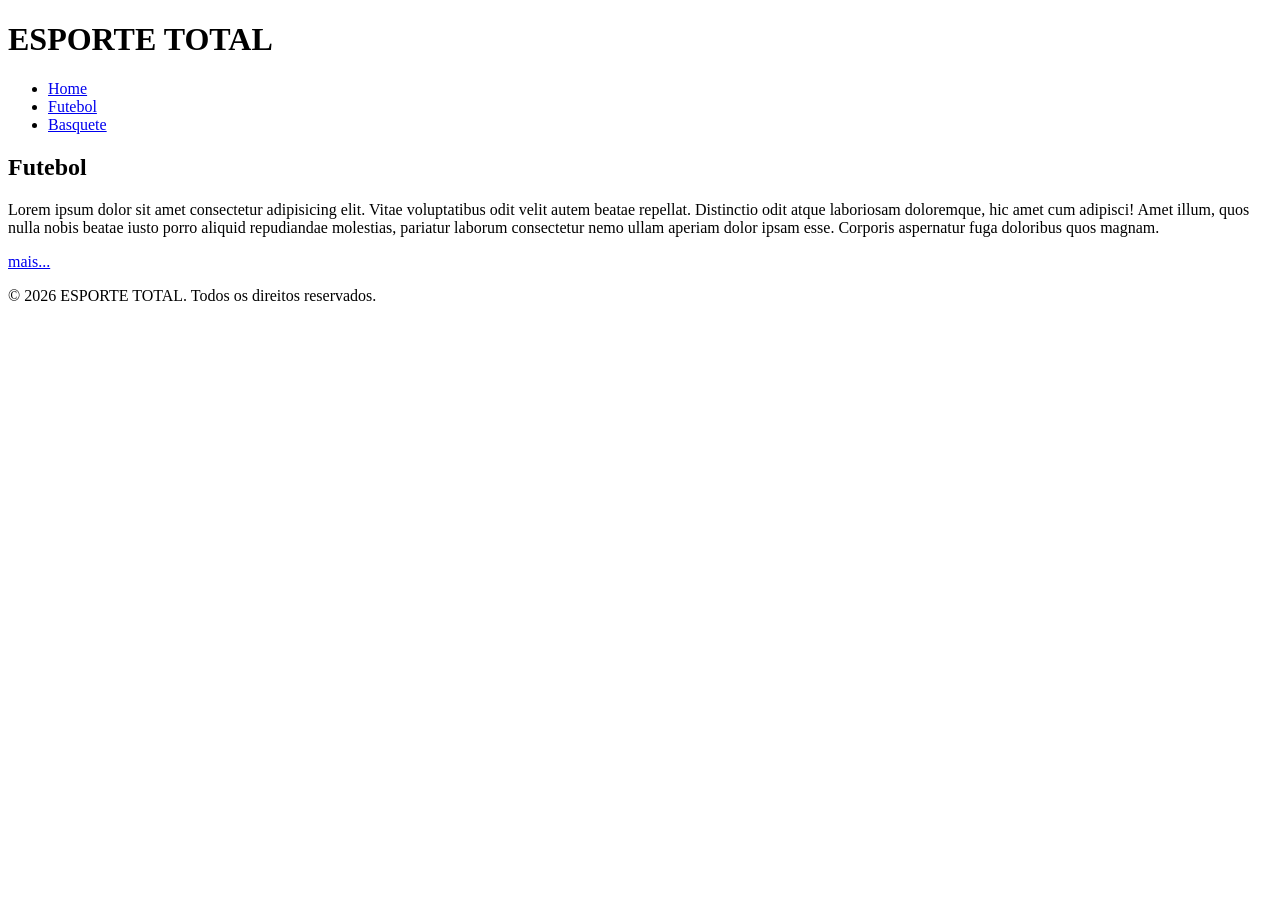
<file: index.html>
<!doctype html>
<html lang="pt-br">
  <head>
    <meta charset="UTF-8" />
    <meta name="viewport" content="width=device-width, initial-scale=1.0" />
    <title>ESPORTE TOTAL</title>

    
    <style>

    </style>

  </head>
  <body>
    <header>
      <h1>ESPORTE TOTAL</h1>
      <nav>
        <ul>
          <li><a href="./index.html">Home</a></li>
          <li><a href="./paginas/futebol.html">Futebol</a></li>
		  <li><a href="./paginas/basquete.html">Basquete</a></li>
        </ul>
      </nav>
    </header>

    <main>
      <section>
        <h2>Futebol</h2>
        <p>
          Lorem ipsum dolor sit amet consectetur adipisicing elit. Vitae
          voluptatibus odit velit autem beatae repellat. Distinctio odit atque
          laboriosam doloremque, hic amet cum adipisci! Amet illum, quos nulla
          nobis beatae iusto porro aliquid repudiandae molestias, pariatur
          laborum consectetur nemo ullam aperiam dolor ipsam esse. Corporis
          aspernatur fuga doloribus quos magnam.
        </p>
        <a href="./paginas/futebol.html">mais...</a>
      </section>
    </main>
    <footer>
      <p>&copy; 2026 ESPORTE TOTAL. Todos os direitos reservados.</p>
    </footer>
  </body>
</html>
</file>
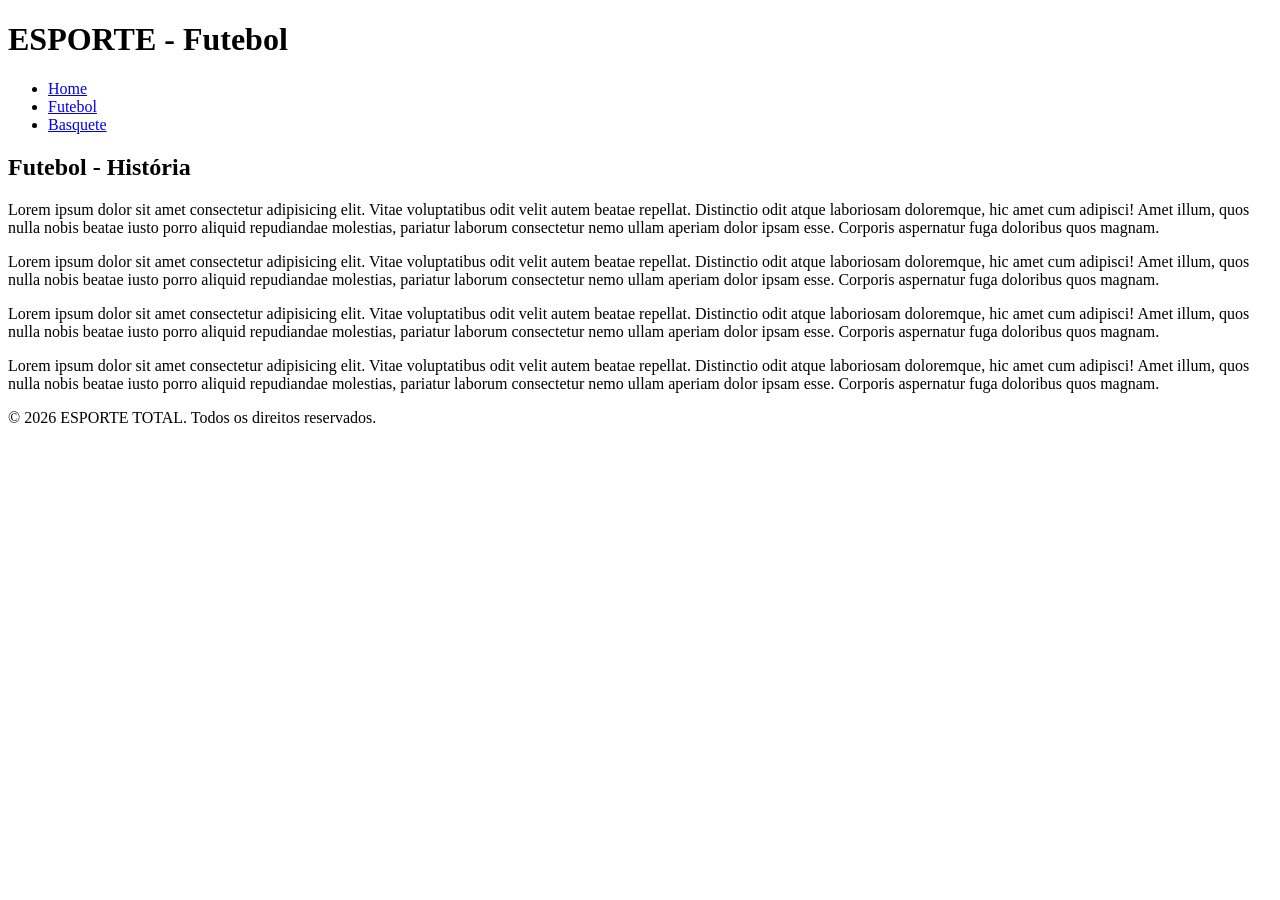
<file: futebol.html>
<!doctype html>
<html lang="pt-br">
  <head>
    <meta charset="UTF-8" />
    <meta name="viewport" content="width=device-width, initial-scale=1.0" />
    <title>ESPORTE - Futebol</title>
  </head>

  <body>
    <header>
      <h1>ESPORTE - Futebol</h1>
      <nav>
        <ul>
          <li><a href="../index.html">Home</a></li>
          <li><a href="#">Futebol</a></li>
          <li><a href="./basquete.html">Basquete</a></li>
        </ul>
      </nav>
    </header>

    <main>
      <section>
        <h2>Futebol - História</h2>
        <p>
          Lorem ipsum dolor sit amet consectetur adipisicing elit. Vitae
          voluptatibus odit velit autem beatae repellat. Distinctio odit atque
          laboriosam doloremque, hic amet cum adipisci! Amet illum, quos nulla
          nobis beatae iusto porro aliquid repudiandae molestias, pariatur
          laborum consectetur nemo ullam aperiam dolor ipsam esse. Corporis
          aspernatur fuga doloribus quos magnam.
        </p>
        <p>
          Lorem ipsum dolor sit amet consectetur adipisicing elit. Vitae
          voluptatibus odit velit autem beatae repellat. Distinctio odit atque
          laboriosam doloremque, hic amet cum adipisci! Amet illum, quos nulla
          nobis beatae iusto porro aliquid repudiandae molestias, pariatur
          laborum consectetur nemo ullam aperiam dolor ipsam esse. Corporis
          aspernatur fuga doloribus quos magnam.
        </p>
        <p>
          Lorem ipsum dolor sit amet consectetur adipisicing elit. Vitae
          voluptatibus odit velit autem beatae repellat. Distinctio odit atque
          laboriosam doloremque, hic amet cum adipisci! Amet illum, quos nulla
          nobis beatae iusto porro aliquid repudiandae molestias, pariatur
          laborum consectetur nemo ullam aperiam dolor ipsam esse. Corporis
          aspernatur fuga doloribus quos magnam.
        </p>
        <p>
          Lorem ipsum dolor sit amet consectetur adipisicing elit. Vitae
          voluptatibus odit velit autem beatae repellat. Distinctio odit atque
          laboriosam doloremque, hic amet cum adipisci! Amet illum, quos nulla
          nobis beatae iusto porro aliquid repudiandae molestias, pariatur
          laborum consectetur nemo ullam aperiam dolor ipsam esse. Corporis
          aspernatur fuga doloribus quos magnam.
        </p>
      </section>
    </main>
    <footer>
      <p>&copy; 2026 ESPORTE TOTAL. Todos os direitos reservados.</p>
    </footer>
  </body>
</html>
</file>
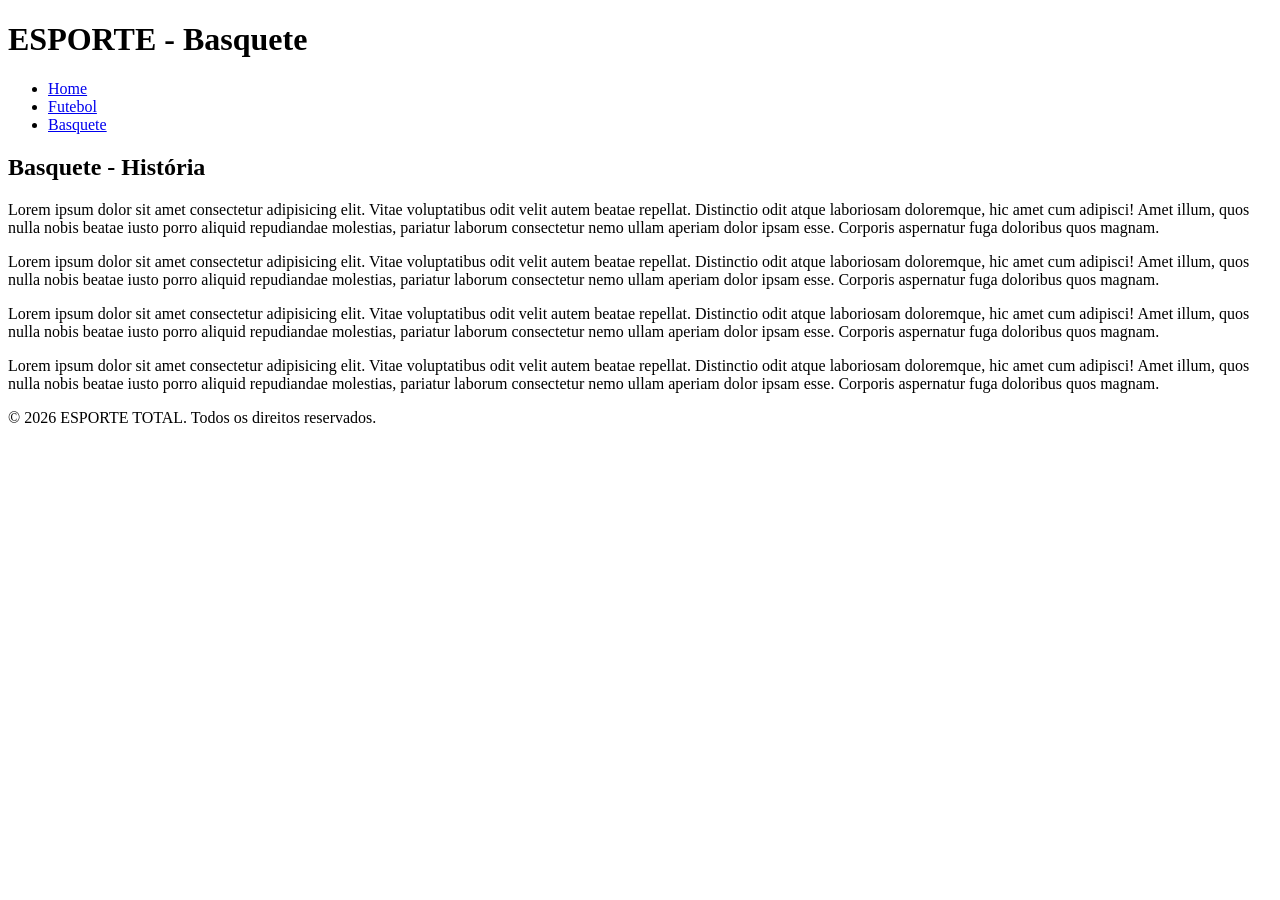
<file: paginas/basquete.html>
<!doctype html>
<html lang="pt-br">
  <head>
    <meta charset="UTF-8" />
    <meta name="viewport" content="width=device-width, initial-scale=1.0" />
    <title>ESPORTE - Basquete</title>
  </head>

  <body>
    <header>
      <h1>ESPORTE - Basquete</h1>
      <nav>
        <ul>
          <li><a href="../index.html">Home</a></li>
          <li><a href="./futebol.html">Futebol</a></li>
          <li><a href="#">Basquete</a></li>

        </ul>
      </nav>
    </header>

    <main>
      <section>
        <h2>Basquete - História</h2>
        <p>
          Lorem ipsum dolor sit amet consectetur adipisicing elit. Vitae
          voluptatibus odit velit autem beatae repellat. Distinctio odit atque
          laboriosam doloremque, hic amet cum adipisci! Amet illum, quos nulla
          nobis beatae iusto porro aliquid repudiandae molestias, pariatur
          laborum consectetur nemo ullam aperiam dolor ipsam esse. Corporis
          aspernatur fuga doloribus quos magnam.
        </p>
        <p>
          Lorem ipsum dolor sit amet consectetur adipisicing elit. Vitae
          voluptatibus odit velit autem beatae repellat. Distinctio odit atque
          laboriosam doloremque, hic amet cum adipisci! Amet illum, quos nulla
          nobis beatae iusto porro aliquid repudiandae molestias, pariatur
          laborum consectetur nemo ullam aperiam dolor ipsam esse. Corporis
          aspernatur fuga doloribus quos magnam.
        </p>
        <p>
          Lorem ipsum dolor sit amet consectetur adipisicing elit. Vitae
          voluptatibus odit velit autem beatae repellat. Distinctio odit atque
          laboriosam doloremque, hic amet cum adipisci! Amet illum, quos nulla
          nobis beatae iusto porro aliquid repudiandae molestias, pariatur
          laborum consectetur nemo ullam aperiam dolor ipsam esse. Corporis
          aspernatur fuga doloribus quos magnam.
        </p>
        <p>
          Lorem ipsum dolor sit amet consectetur adipisicing elit. Vitae
          voluptatibus odit velit autem beatae repellat. Distinctio odit atque
          laboriosam doloremque, hic amet cum adipisci! Amet illum, quos nulla
          nobis beatae iusto porro aliquid repudiandae molestias, pariatur
          laborum consectetur nemo ullam aperiam dolor ipsam esse. Corporis
          aspernatur fuga doloribus quos magnam.
        </p>
      </section>
    </main>
    <footer>
      <p>&copy; 2026 ESPORTE TOTAL. Todos os direitos reservados.</p>
    </footer>
  </body>
</html>
</file>
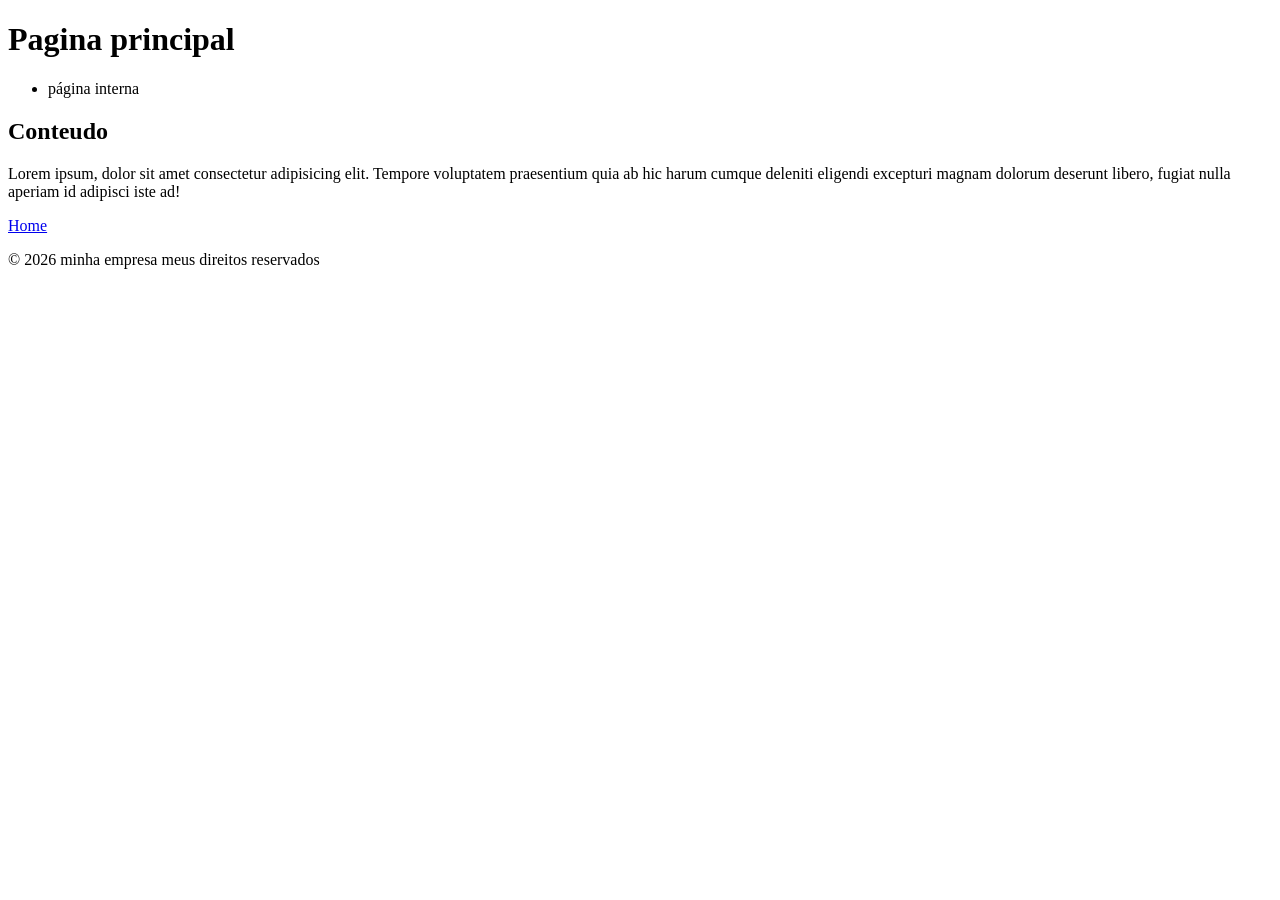
<file: paginas/pagina.html>
<!DOCTYPE html>
<html lang="pt-br">

<head>
    <meta charset="UTF-8">
    <meta name="viewport" content="width=device-width, initial-scale=1.0">
    <title>pagina página interna</title>
</head>

<body>

    <header>

        <h1>Pagina principal</h1>

        <!--BARRA DE NAVEGAÇÃO-->
        <nav>
            <ul>
                <li>página interna</li>
            </ul>
        </nav>

    </header>
    <main>
        <section>
            <h2>Conteudo</h2>
            <p>Lorem ipsum, dolor sit amet consectetur adipisicing elit. Tempore voluptatem praesentium quia ab hic harum cumque deleniti eligendi excepturi magnam dolorum deserunt libero, fugiat nulla aperiam id adipisci iste ad!</p>
            <!-- os 2 ".." funcionam para voltar uma pasta igual o
             cd .. , já o "./" funciona para ir para uma pasta dentro da atual-->
            <a href="../index.html">Home</a>
        </section>
    </main>
    <footer>
        <p>&copy; 2026 minha empresa meus direitos reservados</p>
    </footer>

</body>

</html>
</file>
